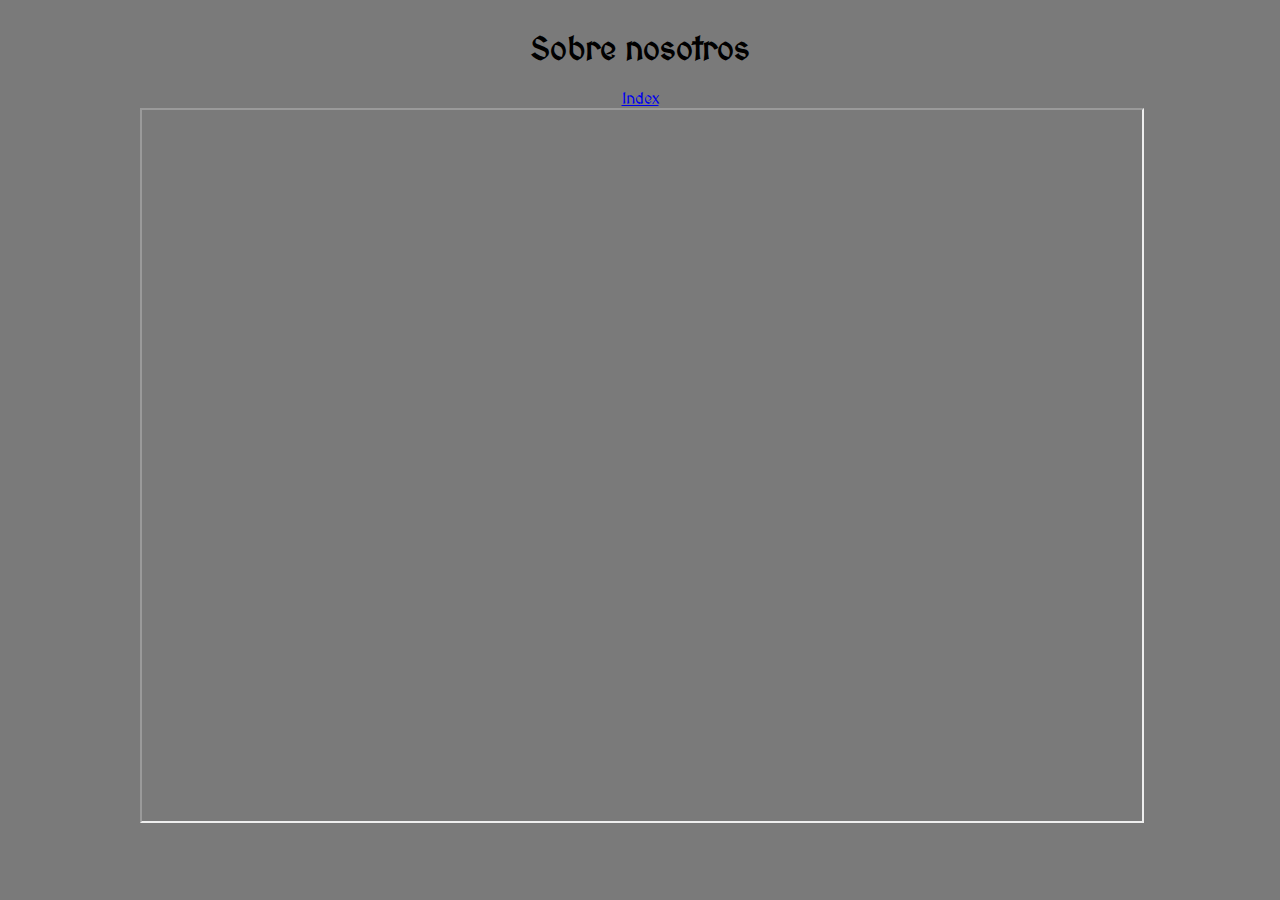
<file: html/about_us.html>
<!DOCTYPE html>
<html lang="es_ES">
  <head>
        <meta charset="UTF-8">
        <meta name="viewport" content="width=device-width, initial-scale=1">
        <title>Sobre la Torre del Homenaje</title>
        <link rel="icon" href="../resources/images/logo/Logo_128x128.png">

        <link rel="stylesheet" href="../css/about_us.css">
        
    </head>

  <body>
    <h1>Sobre nosotros</h1>
    <a href="../index.html" class="nav-link link-primary button">Index</a>
  
    <!--Wrapper del último vídeo publicado en el canal-->
    <!--En principio, se actualiza automáticamente con el último video que figure-->
    <div class="videoWrapper">
      <iframe src="https://www.youtube.com/embed?listType=playlist&list=UUaKh2QMI4ZTjGHrYxsV20bA"  target="_blank" rel="noopener noreferrer" ></iframe>
    </div>

    <!-- Elfsight Instagram Feed-->
    <script src="https://static.elfsight.com/platform/platform.js" async></script>
    <div class="elfsight-app-dd8baf22-58c8-419c-a618-e8a87363f227" data-elfsight-app-lazy></div>
  </body>
</html>
</file>
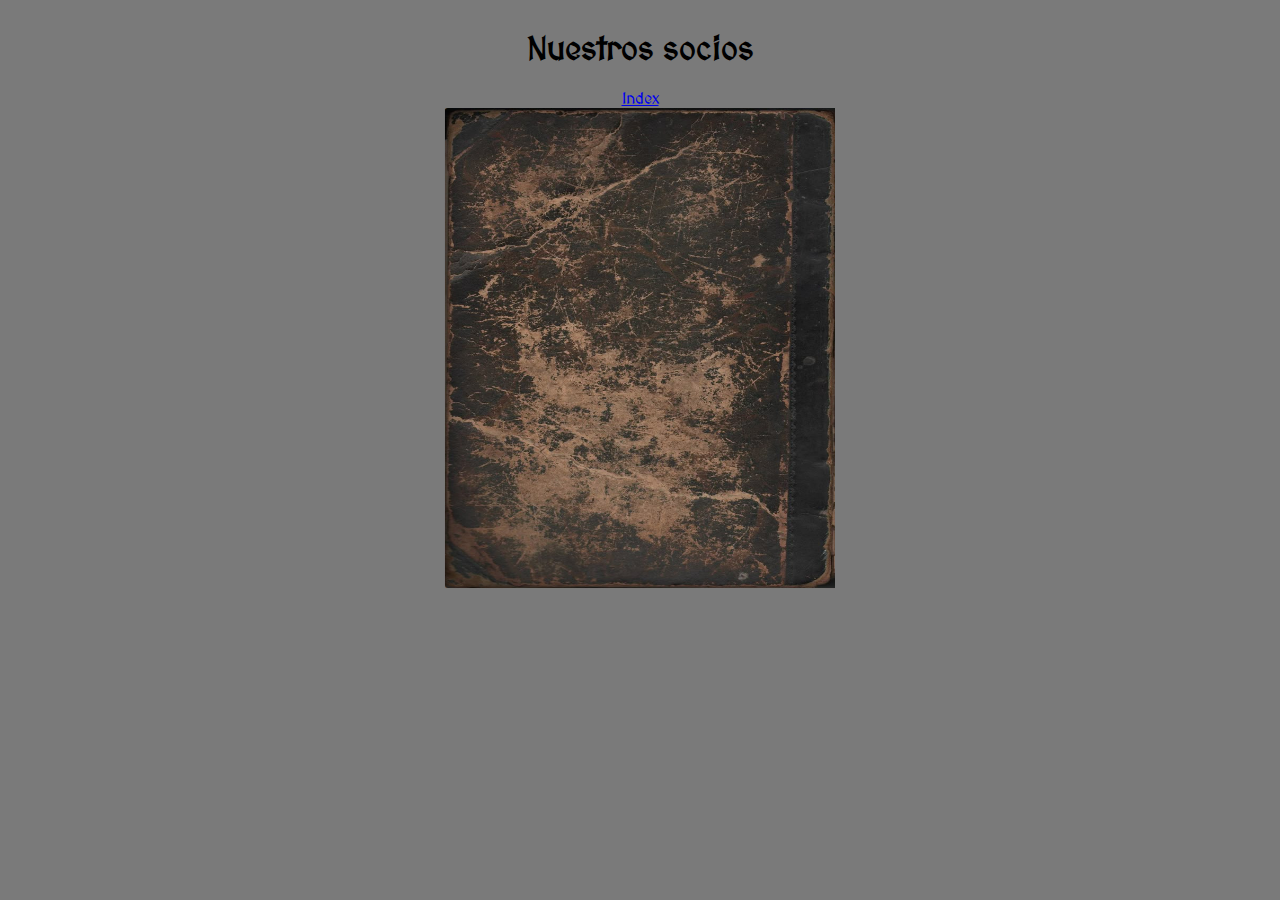
<file: html/members.html>
<!DOCTYPE html>
<html lang="es_ES">
  <head>
        <meta charset="UTF-8">
        <meta name="viewport" content="width=device-width, initial-scale=1">
        <title>Miembros A.C.H. La Torre del Homenaje</title>
        <link rel="icon" href="./resources/images/logo/Logo_128x128.png">

        <link href="https://cdn.jsdelivr.net/npm/bootstrap@5.3.0-alpha3/dist/css/bootstrap.min.css" rel="stylesheet" integrity="sha384-KK94CHFLLe+nY2dmCWGMq91rCGa5gtU4mk92HdvYe+M/SXH301p5ILy+dN9+nJOZ" crossorigin="anonymous">
        <script src="../js/members_book.js"></script> 
        <link rel="stylesheet" href="../css/members.css">
    </head>

  <body>
    
    <h1>Nuestros socios</h1>
    <a href="../index.html" class="nav-link link-primary button">Index</a>
    
    <div class="container" id="container">
            <div class="book-content">
                <div class="page">
                    <div class="face-front" id="portada"></div>
                    <div class="face-back" id="trsf">
                        <h1>Title 1</h1>
                        <p>Lorem ipsum dolor sit amet, consectetur adipisicing elit. Quisquam laborum voluptatibus eaque repudiandae ullam necessitatibus, dolor ad expedita, eum praesentium vitae! Voluptate in itaque modi consequatur. Aliquid odit quisquam quibusdam!</p>
                    </div>
                </div>

                <div class="page">
                    <div class="face-front">
                        <h1>Title 2</h1>
                        <p>Lorem ipsum dolor sit amet, consectetur adipisicing elit. Sint perferendis nemo blanditiis impedit aut soluta quia illum deserunt, vero quod ducimus placeat voluptate quidem error sequi, earum eos minima in!</p>
                    </div>
                    <div class="face-back">
                        <h1>Title 3</h1>
                        <p>Lorem ipsum dolor sit amet, consectetur adipisicing elit. Quisquam laborum voluptatibus eaque repudiandae ullam necessitatibus, dolor ad expedita, eum praesentium vitae! Voluptate in itaque modi consequatur. Aliquid odit quisquam quibusdam!</p>
                    </div>
                </div>

                <div class="page">
                    <div class="face-front">
                        <h1>Title 4</h1>
                        <p>Lorem ipsum dolor sit amet, consectetur adipisicing elit. Sint perferendis nemo blanditiis impedit aut soluta quia illum deserunt, vero quod ducimus placeat voluptate quidem error sequi, earum eos minima in!</p>
                    </div>
                    <div class="face-back">
                        <h1>Title 5</h1>
                    </div>
                </div>

                <div class="page">
                    <div class="face-front">
                        <h1>Title 6</h1>
                        <p>Lorem ipsum dolor sit amet, consectetur adipisicing elit. Sint perferendis nemo blanditiis impedit aut soluta quia illum deserunt, vero quod ducimus placeat voluptate quidem error sequi, earum eos minima in!</p>
                    </div>
                    <div class="face-back" id="portada-back">
                    </div>
                </div>
            </div>
        </div>
        
    <script src="../js/members_book.js"></script>
    </body>
  </body>
</html>
</file>
<file: css/about_us.css>
@font-face {
  font-family: medievalFont;
  src: url("../resources/fonts/MedievalSharp-Regular.ttf");
}

*{
    font-family: medievalFont;
}
body {
	background-color:rgb(122, 122, 122);
	display: flex;
    flex-direction: column;
	align-items: center;
	justify-content: center;
}
.videoWrapper {
  position: relative;
  padding-bottom: 56.25%; /* 16:9 */
  height: 0;
  width: 1000px;
}
.videoWrapper iframe {
  position: absolute;
  top: 0;
  left: 0;
  width: 100%;
  height: 100%;
}
</file>
<file: css/members.css>
@font-face {
  font-family: medievalFont;
  src: url("../resources/fonts/MedievalSharp-Regular.ttf");
}

*{
    font-family: medievalFont;
}
body {
	background-color:rgb(122, 122, 122);
	display: flex;
    flex-direction: column;
	align-items: center;
	justify-content: center;
}

p{
	margin-top: 10px;
	font-size: 13px;
	text-align: justify;
}
.container, .book-content{
	display: flex;
	justify-content: center;
	align-items: center;
	width: 600px;
	height: 480px;
	/*width: 100%;
	height: 100%;*/
}

.book-content{
	/*width: 40%;
	min-width: 300px;
	max-width: 600px;
	height: 500px;*/
	position: relative;
	perspective: 2000px;
}
.page{
	position: absolute;
	width: 65%;
	height: 100%;
	transform-style: preserve-3d; 
	transform-origin: left; 
	transition: 0.25s;

}
.face-front, .face-back{
	width: 100%;
	height: 100%;
	background: #f0d7aa;
    background-image: url("../resources/images/textures/old_paper.jpg");
    background-repeat: no-repeat;
    background-size: 100% 100%;
    background-position: center top; 
	padding: 15px;
	box-sizing: border-box;
	overflow: hidden;
}
.face-front{
	box-shadow: inset 3px 0px 20px -7px black;
	border-top-left-radius: 3px;
	border-bottom-left-radius: 3px;
}
.face-back{
	position: absolute;
	top: 0;
	left: 0;
	transform: translateZ(-1px) rotateY(180deg);
	box-shadow: inset -3px 1px 20px -7px black;
	border-top-right-radius: 3px;
	border-bottom-right-radius: 3px;
}

#portada, #portada-back{
	background: #3e3b34;
    background-image: url("../resources/images/textures/old_leather.jpg");
	background-repeat: no-repeat;
    background-size: 100% 100%;
    background-position: center top; 
}

/* Clases que se agregaran con Javascript */

/*
.trnsf{
	transform: translateX(175px);
}
.trnsf-reset{
	transform: translateX(0px);
} 
.trnsf-inv{
	transform: translateX(350px);
}*/

/* @media para hacer el texto responsivo */

@media screen and (max-width: 800px){
	p{
		font-size: 12px;
	}
}









/*body {
	background-color: #2e3537;
	height: 100vh;
	display: flex;
    flex-direction: column;
	align-items: center;
	justify-content: center;
}
.book {
	width: 400px;
	height: 550px;
	position: relative;
	transition-duration: 0.5s;
	perspective: 1500;
}
input {
	display: none;
}
.cover, .back-cover {
	background-color: #5e3800;
	width: 100%;
	height: 100%;
	border-radius: 0 5px 5px 0;
	box-shadow: 0 0 5px rgb(41, 41, 41);
	display: flex;
	align-items: center;
	justify-content: center;
	transform-origin: center left;
}
.cover {
	position: absolute;
	z-index: 999;
	transition: transform 0.7s;
}
.cover label {
	width: 100%;
	height: 100%;
	cursor: pointer;
}
.back-cover {
	position: relative;
	z-index: -1;
}
.page {
	position: absolute;
	background-color: white;
	width: 380px;
	height: 530px;
	margin-top: 10px;
	transform-origin: left;
	transform-style: preserve-3d;
	transform: rotateY(0deg);
	transition-duration: 0.5s;
}
.page img {
	width: 100%;
	height: 100%;
}
.front-page {
	position: absolute;
	width: 100%;
	height: 100%;
	backface-visibility: hidden;
	box-sizing: border-box;
	padding: 1rem;
}
.back-page {
	transform: rotateY(180deg);
	position: absolute;
	width: 100%;
	height: 100%;
	backface-visibility: hidden;
	z-index: 1000;
}
.next, .prev {
	position: absolute;
	bottom: 1em;
	cursor: pointer;
}
.next {
	right: 1em;
}
.prev {
	left: 1em;
}
#page1 {
	z-index: 998;
}
#page2 {
	z-index: 997;
}
#page3 {
	z-index: 996;
}
#checkbox-cover:checked ~ .book {
	transform: translateX(200px);
}
#checkbox-cover:checked ~ .book .cover {
	transition: transform 1s, z-index 0.5s 0.5s;
	transform: rotateY(-180deg);
	z-index: 996;
}
#checkbox-cover:checked ~ .book .page {
	box-shadow: 0 0 3px rgb(99, 98, 98);

}
#checkbox-page1:checked ~ .book #page1 {
	transform: rotateY(-180deg);
	z-index: 997;
}
#checkbox-page2:checked ~ .book #page2 {
	transform: rotateY(-180deg);
	z-index: 998;
}*/




/*#navBar {
    background-color:rgb(138, 138, 138);
    transition: all 0.7s;
}
.button {
    color: black;
    transition: 0.7s;
}
.title {
    font-size: 30px;
    font-weight:bold;
}
.button:hover {
    color:rgba(255,217,102, 1);
}*/
</file>
